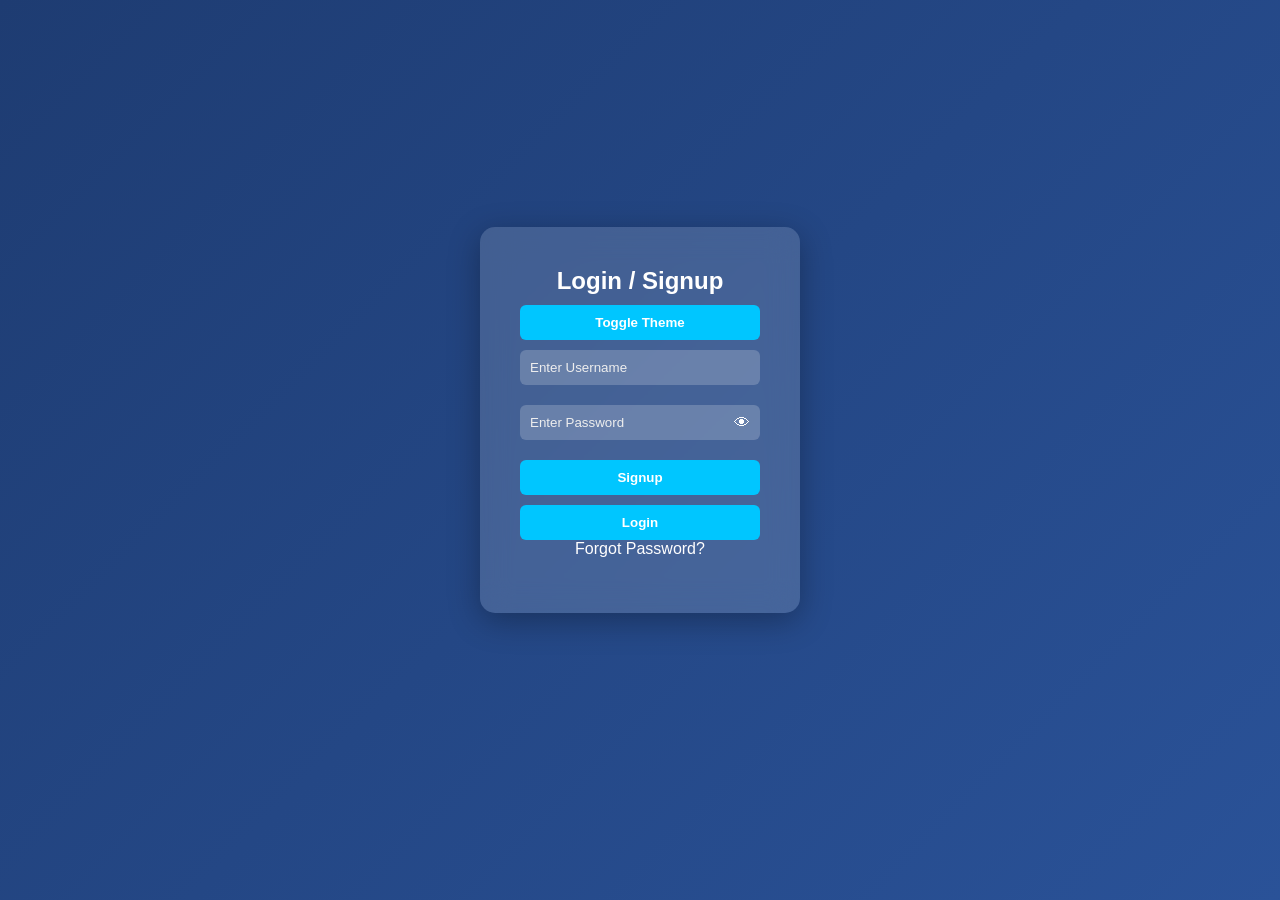
<file: index.html>
<!DOCTYPE html>
<html lang="en">

<head>
    <meta charset="UTF-8">
    <title>Login / Signup</title>

    <!-- CSS -->
    <link rel="stylesheet" href="style.css">
</head>

<body>

<div class="container">

    <h2>Login / Signup</h2>

    <!-- Theme Button -->
    <button onclick="toggleTheme()">Toggle Theme</button>

    <!-- Username -->
    <input type="text" id="username" placeholder="Enter Username">

    <!-- Password -->
    <div class="password-box">
        <input type="password" id="password" placeholder="Enter Password">
        <span onclick="togglePassword()">👁</span>
    </div>

    <!-- Buttons -->
    <button onclick="signup()">Signup</button>
    <button onclick="login()">Login</button>

    <!-- Forgot -->
    <p onclick="goForgot()" class="forgot">
        Forgot Password?
    </p>

    <!-- Message -->
    <p id="message"></p> 

</div>

<!-- JS -->
<script src="script.js"></script>

</body>
</html>
</file>
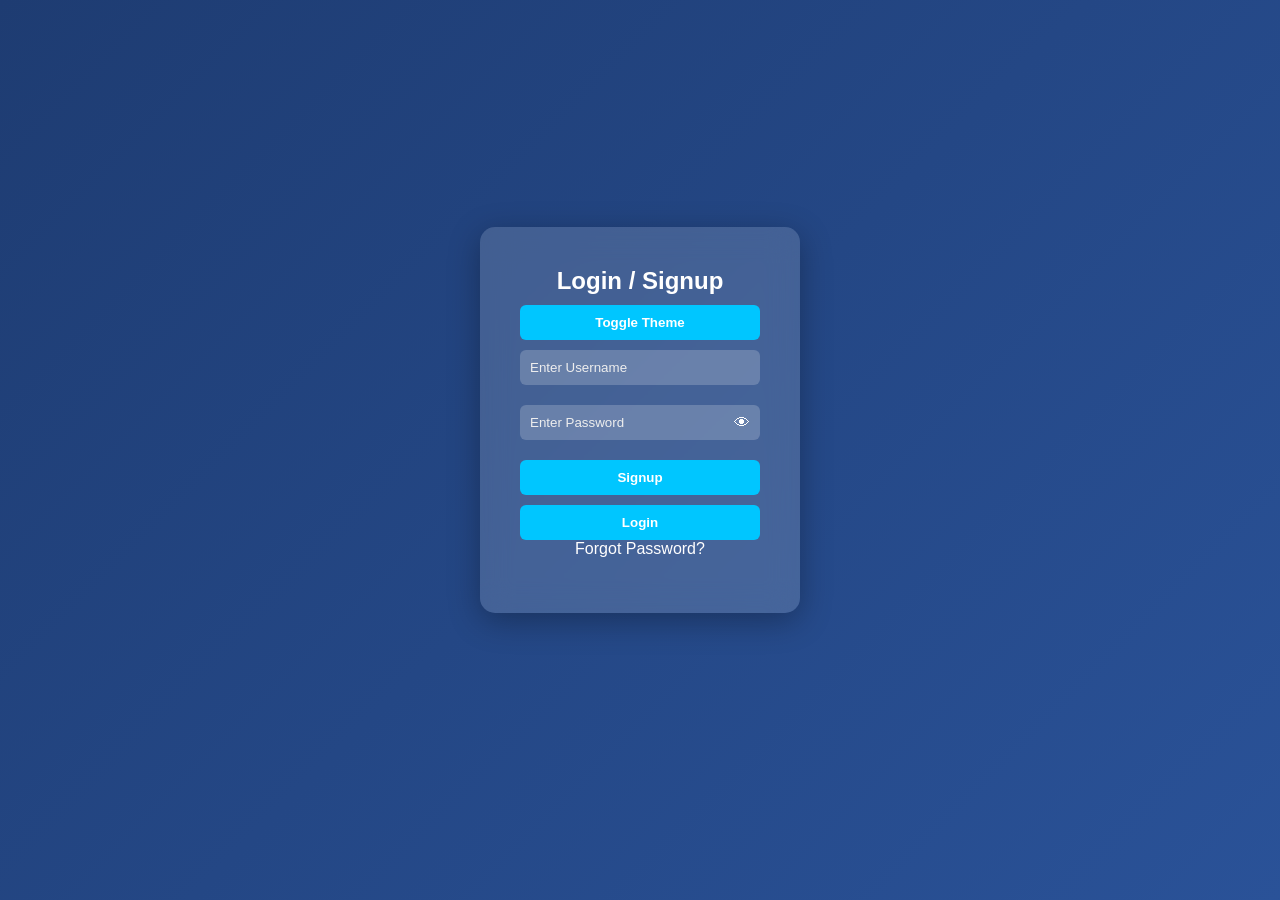
<file: admin.html>
<!DOCTYPE html>
<html>

<head>
    <meta charset="UTF-8">
    <title>Nexora Admin Panel</title>
    <link rel="stylesheet" href="style.css">
</head>

<body class="has-navbar">

    <!-- NAVBAR -->
    <div class="navbar">
        <div class="nav-left">
            <button onclick="goHome()">Home</button>
        </div>

        <div class="nav-right">
            <button onclick="toggleTheme()">Toggle Theme</button>
            <button onclick="logout()">Logout</button>
        </div>
    </div>

    <!-- WAVES -->
    <div class="wave-container">
        <div class="wave"></div>
        <div class="wave"></div>
        <div class="wave"></div>
    </div>

    <!-- ADMIN CONTENT -->
    <div class="dashboard">

        <h1>Admin Panel 👑</h1>
        <h3>All Registered Users</h3>

<input type="text" id="searchUser" placeholder="Search User..." onkeyup="searchUser()">

<div class="card-container"> 
<div class="card">
<h3>👥 Users List</h3> 
<ul id="userList" style="list-style:none; padding:0;"></ul>
</div>
</div>

    <!-- FOOTER -->
    <footer class="footer">
        <p>© 2026 Nexora Dashboard | Developed by Rakesh Kumar</p>
    </footer>

<script src="script.js"></script>

</body>
</html>
</file>
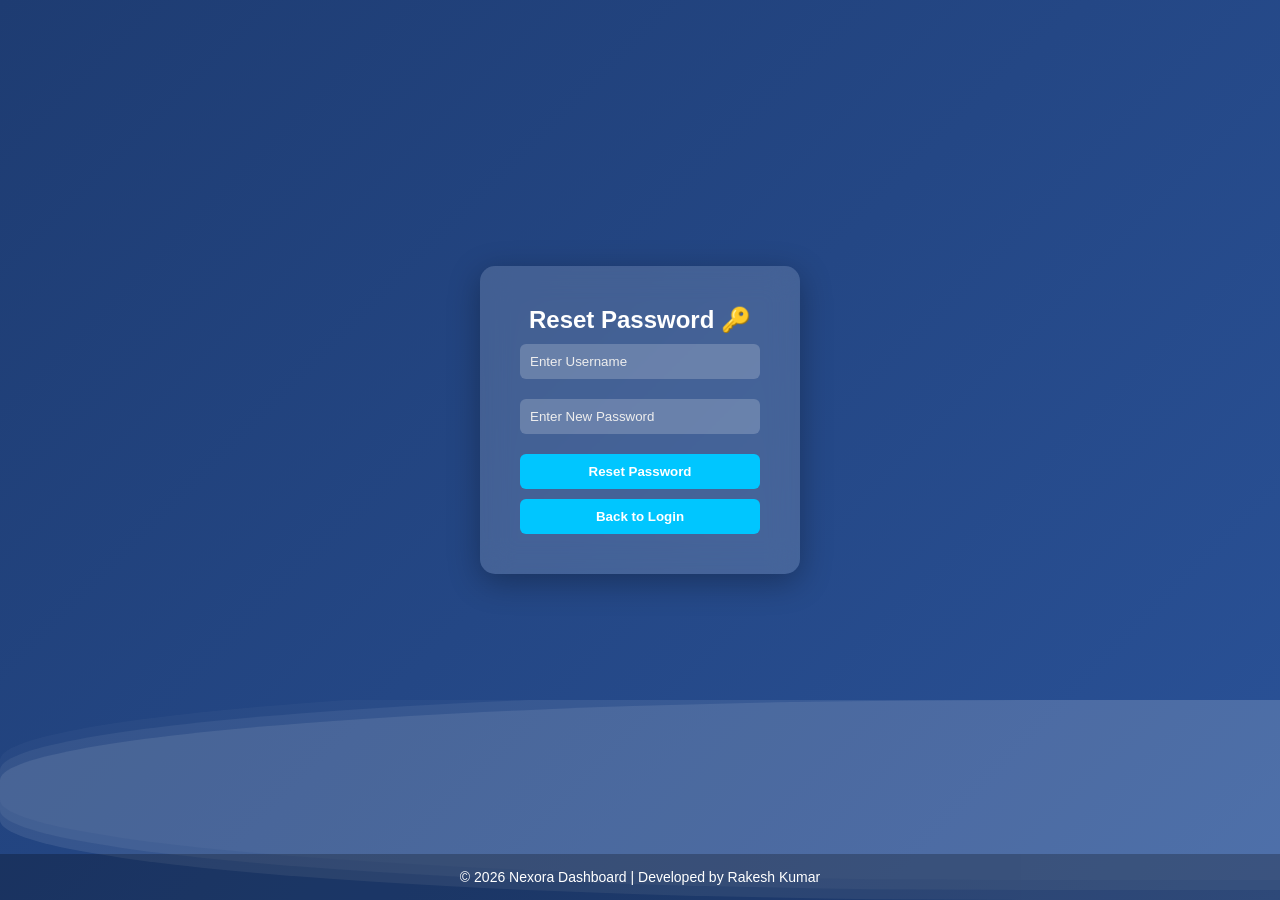
<file: forgot.html>
<!DOCTYPE html>
<html>

<head>
    <meta charset="UTF-8">
    <title>Nexora - Reset Password</title>
    <link rel="stylesheet" href="style.css">
</head>

<body>

<!-- WAVES BACKGROUND -->
<div class="wave-container">
    <div class="wave"></div>
    <div class="wave"></div>
    <div class="wave"></div> 
</div>

<!-- RESET BOX -->
<div class="container">

    <h2>Reset Password 🔑</h2>

    <input type="text" id="resetUsername" placeholder="Enter Username">

    <input type="password" id="newPassword" placeholder="Enter New Password">

    <button onclick="resetPassword()">Reset Password</button>

    <button onclick="goLogin()">Back to Login</button>

    <p id="resetMessage"></p>

</div>

<!-- FOOTER -->
<footer class="footer">
    <p>© 2026 Nexora Dashboard | Developed by Rakesh Kumar</p>
</footer>

<script src="script.js"></script>

</body>
</html>
</file>
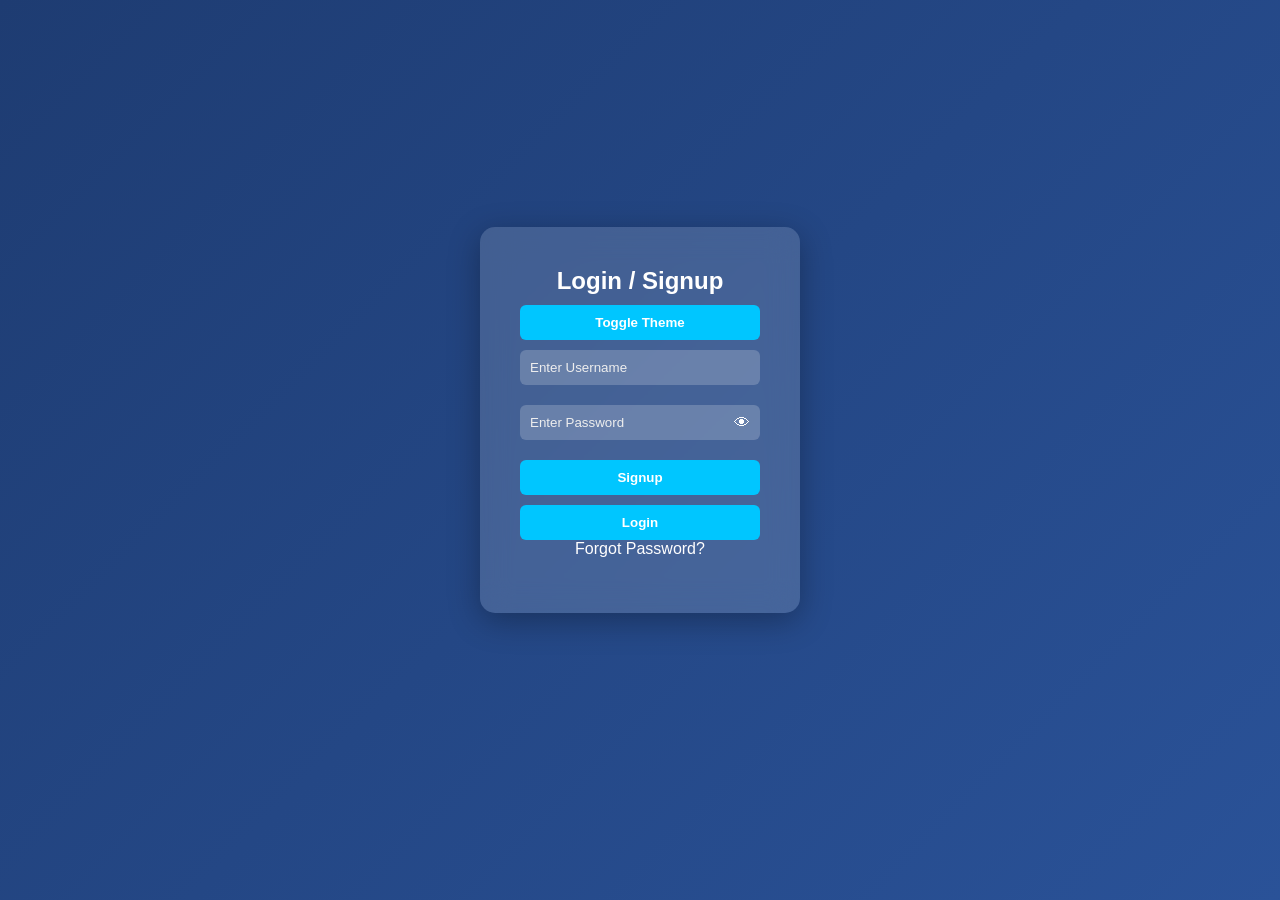
<file: home.html>
<!DOCTYPE html>
<html>

<head>
    <meta charset="UTF-8">
    <title>Nexora Dashboard</title>
    <link rel="stylesheet" href="style.css">
</head>

<body class="has-navbar">

<!-- NAVBAR -->
<div class="navbar">

    <div class="nav-left">
        <button onclick="goHome()">Home</button>
        <button onclick="goProfile()">Profile</button>
    </div>

    <div class="nav-right">
        <button onclick="toggleTheme()">Toggle Theme</button>
        <button onclick="logout()">Logout</button>
    </div>

</div>


<!-- BACKGROUND WAVES -->
<div class="wave-container">
    <div class="wave"></div>
    <div class="wave"></div>
    <div class="wave"></div>
</div>


<!-- DASHBOARD -->
<div class="dashboard">
    <img id="homeProfileImage" width="120" style="border-radius:50%; margin-bottom:20px;">

    <h1>Welcome, <span id="welcomeUser"></span> 🔥</h1>

    <div class="card-container">

        <div class="card">
            <h3>👤 Username</h3>
            <p id="cardUsername"></p>
        </div>

        <div class="card">
            <h3>🔐 Account Status</h3>
            <p>Active</p>
        </div>

        <div class="card">
            <h3>🌙 Current Theme</h3>
            <p id="currentTheme"></p>
        </div>

        <div class="card">
            <h3>⏱ Last Login</h3>
            <p id="lastLogin"></p>
        </div>

        <div class="card">
            <h3>📊 Total Logins</h3>
            <p id="loginCount">0</p>
        </div>

    </div>

</div>


<!-- FOOTER -->
<footer class="footer">
    <p>© 2026 Nexora Dashboard | Developed by Rakesh Kumar</p>
</footer>


<!-- JS -->
<script src="script.js"></script>

</body>
</html>
</file>
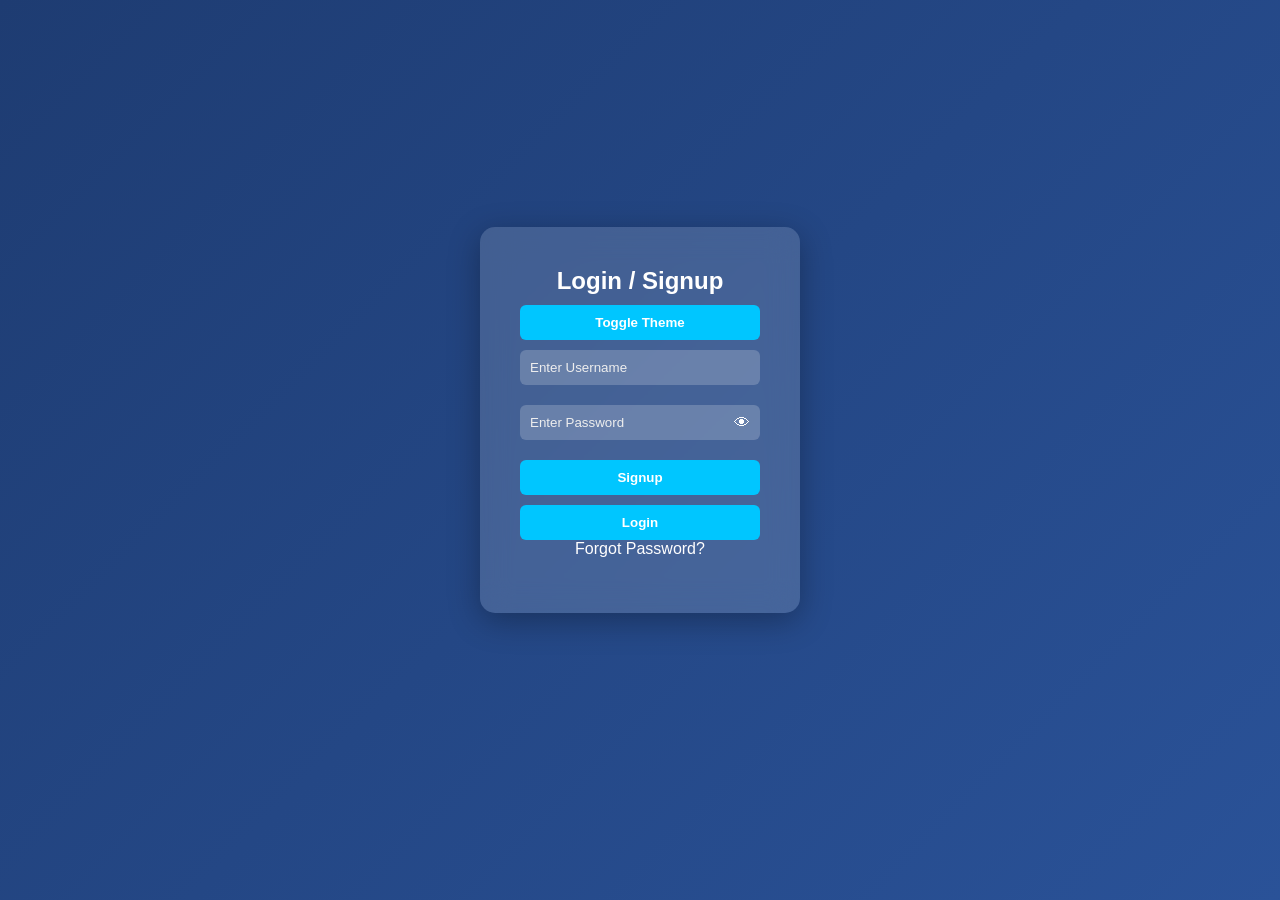
<file: profile.html>
<!DOCTYPE html>
<html>

<head>
    <meta charset="UTF-8">
    <title>Nexora Profile</title>
    <link rel="stylesheet" href="style.css">
</head>

<body class="has-navbar">

<!-- NAVBAR -->
<div class="navbar">

    <div class="nav-left">
        <button onclick="goHome()">Home</button>
    </div>

    <div class="nav-right">
        <button onclick="toggleTheme()">Toggle Theme</button>
        <button onclick="logout()">Logout</button>
    </div>

</div>


<!-- BACKGROUND WAVES -->
<div class="wave-container">
    <div class="wave"></div>
    <div class="wave"></div>
    <div class="wave"></div>
</div>


<!-- PROFILE SECTION -->
<div class="container profile-box">

    <h2>My Profile 👤</h2>
    <img id="profileImage" src="" width="120" style="border-radius:50%; margin-bottom:10px;">

<input type="file" id="uploadImage">

<button onclick="uploadProfileImage()">Upload Photo</button> 

    <h3 id="profileUser"></h3>

    <input type="text" id="editUsername" placeholder="New Username">

    <input type="password" id="editPassword" placeholder="New Password">

    <button onclick="updateProfile()">Save Changes</button>

    <button onclick="deleteAccount()" class="delete-btn">
        Delete Account
    </button>

</div>


<!-- FOOTER -->
<footer class="footer">
    <p>© 2026 Nexora Dashboard | Developed by Rakesh Kumar</p>
</footer>


<script src="script.js"></script>

</body>
</html>
</file>
<file: style.css>
/* ================= RESET ================= */
*{
margin:0;
padding:0;
box-sizing:border-box;
}

/* ================= BODY ================= */
body{
font-family:Arial,sans-serif;
min-height:100vh;
background:linear-gradient(135deg,#1e3c72,#2a5298);
color:white;
transition:0.4s;
padding-bottom:60px;
}

/* Center pages without navbar */
body:not(.has-navbar){
display:flex;
justify-content:center;
align-items:center;
}

/* ================= NAVBAR ================= */
.navbar{

width:100%;
padding:15px 50px;

display:flex;
justify-content:space-between;
align-items:center;

background:rgba(255,255,255,0.08);
backdrop-filter:blur(15px);

border-bottom:1px solid rgba(255,255,255,0.2);

position:sticky;
top:0;
z-index:1000;

box-shadow:0 8px 32px rgba(0,0,0,0.2);

}

/* Navbar Buttons */

.navbar button{

width:auto;
padding:8px 18px;

margin-right:12px;

border-radius:25px;

border:1px solid rgba(255,255,255,0.3);

background:rgba(255,255,255,0.1);
color:white;

cursor:pointer;

transition:0.3s;

}

.navbar button:hover{

background:#00c6ff;
transform:translateY(-2px);

box-shadow:0 5px 15px rgba(0,198,255,0.4);

}

/* ================= CONTAINER ================= */

.container{

backdrop-filter:blur(15px);

background:rgba(255,255,255,0.15);

border-radius:15px;

padding:40px;

width:320px;

text-align:center;

box-shadow:0 8px 32px rgba(0,0,0,0.3);

animation:fadeIn 0.8s ease;

}

@keyframes fadeIn{

from{
opacity:0;
transform:translateY(-20px);
}

to{
opacity:1;
transform:translateY(0);
}

}

/* ================= INPUT ================= */

input{

width:100%;

padding:10px;

margin:10px 0;

border-radius:6px;

border:none;

background:rgba(255,255,255,0.2);

color:white;

outline:none;

}

input::placeholder{

color:#eee;

}

/* ================= BUTTON ================= */

button{

width:100%;

padding:10px;

margin-top:10px;

border:none;

border-radius:6px;

background:#00c6ff;

color:white;

cursor:pointer;

font-weight:bold;

transition:0.3s;

}

button:hover{

background:#0072ff;

}

/* ================= PASSWORD BOX ================= */

.password-box{
position:relative;
}

.password-box span{

position:absolute;

right:10px;
top:50%;

transform:translateY(-50%);

cursor:pointer;

}

/* ================= MESSAGE ================= */

#message{

margin-top:15px;

font-weight:bold;

}

/* ================= DASHBOARD ================= */

.dashboard{

text-align:center;

margin-top:120px;

padding:20px;

}

/* ================= CARD CONTAINER ================= */

.card-container{

display:flex;

justify-content:center;

gap:25px;

margin-top:40px;

flex-wrap:wrap;

}

/* ================= CARDS ================= */

.card{

width:250px;

padding:25px;

border-radius:15px;

background:rgba(255,255,255,0.15);

backdrop-filter:blur(10px);

box-shadow:0 8px 32px rgba(0,0,0,0.3);

transition:0.3s;

}

.card:hover{

transform:translateY(-8px);

}

.card h3{

margin-bottom:15px;

}

/* ================= WAVES ================= */

.wave-container{

position:fixed;

bottom:0;
left:0;

width:100%;

height:200px;

overflow:hidden;

z-index:-1;

}

.wave{

position:absolute;

width:200%;
height:100%;

background:rgba(255,255,255,0.15);

opacity:0.6;

border-radius:40%;

animation:waveMove 10s linear infinite;

}

.wave:nth-child(2){

bottom:10px;

opacity:0.4;

animation:waveMove 15s linear infinite reverse;

}

.wave:nth-child(3){

bottom:20px;

opacity:0.2;

animation:waveMove 20s linear infinite;

}

@keyframes waveMove{

0%{
transform:translateX(0) translateY(0);
}

50%{
transform:translateX(-25%) translateY(-10px);
}

100%{
transform:translateX(-50%) translateY(0);
}

}

/* ================= LIGHT MODE ================= */

.light-mode{

background:linear-gradient(135deg,#e3f2fd,#bbdefb);

color:#222;

}

.light-mode .container{

background:white;

color:black;

}

.light-mode input{

background:#f1f1f1;

color:black;

}

.light-mode button{

background:#667eea;

color:white;

}

.light-mode .navbar{

background:rgba(255,255,255,0.7);

border-bottom:1px solid rgba(0,0,0,0.1);

}

.light-mode .navbar button{

background:rgba(0,0,0,0.05);

color:black;

border:1px solid rgba(0,0,0,0.1);

}

.light-mode .navbar button:hover{

background:#667eea;

color:white;

}

.light-mode .card{

background:white;

color:black;

}

.light-mode .wave{

background:rgba(46,135,223,0.15);

}

/* ================= FOOTER ================= */

.footer{

text-align:center;

padding:15px;

background:rgba(0,0,0,0.25);

color:white;

position:fixed;

bottom:0;

width:100%;

font-size:14px;

}

.light-mode .footer{

background:rgba(255,255,255,0.7);

color:black;

}
</file>
